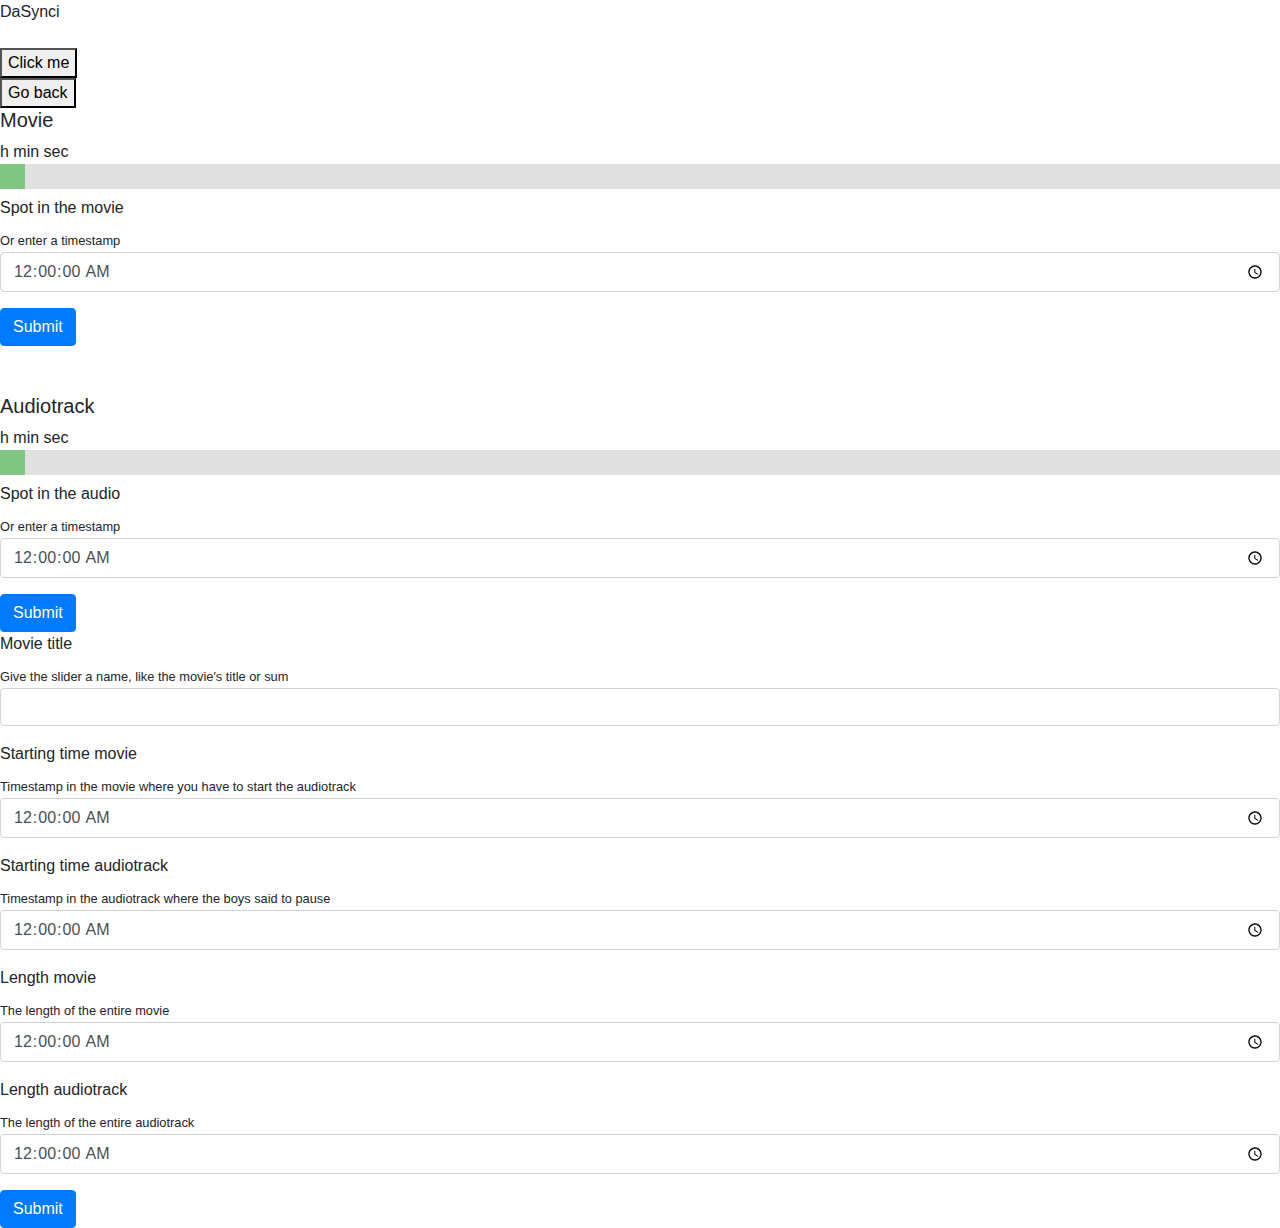
<file: home.html>
<!DOCTYPE html>
<html>
	<head>
		<script src="https://ajax.googleapis.com/ajax/libs/jquery/2.1.3/jquery.min.js"></script>

<link rel="stylesheet" href="https://maxcdn.bootstrapcdn.com/bootstrap/4.0.0/css/bootstrap.min.css"
			   integrity="sha384-Gn5384xqQ1aoWXA+058RXPxPg6fy4IWvTNh0E263XmFcJlSAwiGgFAW/dAiS6JXm" crossorigin="anonymous">
		 <link rel="stylesheet" href="stylesheet.css">
		 <link rel="shortcut icon" href="data:image/x-icon;," type="image/x-icon">

		<title> DaSynci </title>
	</head>
	<body>
		<div class="header">
		DaSynci
		</div>
		<br>
		<button onclick="test()">Click me</button>

		<div id="sliderContainer" class="hide">
			<button onclick="goBack()">Go back</button>
			<h5>Movie</h5>
  				<span id="movieHours"></span>h
				<span id="movieMinutes"></span>min
				<span id="movieSeconds"></span>sec

  					<input type="range" min="0" max="10000" value="0" class="slider"
		 			oninput="movieSlider()" onchange="movieSlider()" id="movieSlider">


			<form id="movieSpot" onsubmit="moviespot()">
   				 <div class="form-group">
					<label>Spot in the movie</label> <br>
					<small>Or enter a timestamp</small>
					<input name="movieSpot" value="00:00:00" id="moviespotForm" type="time" step="1" class="form-control"/>
				</div>
				<button type="submit" class="btn btn-primary">Submit</button>
			</form>

					<br><br>

			<h5>Audiotrack</h5>
  				<span id="audioHours"></span>h
				<span id="audioMinutes"></span>min
				<span id="audioSeconds"></span>sec

  					<input type="range" min="0" max="10000" value="0" class="slider"
		 			oninput="audioSlider()" onchange="audioSlider()" id="audioSlider">


			<form id="audioSpot" onsubmit="audiospot()">
   				 <div class="form-group">
					<label>Spot in the audio</label> <br>
					<small>Or enter a timestamp</small>
					<input name="audioSpot" value="00:00:00" id="audiospotForm" type="time" step="1" class="form-control"/>
				</div>
				<button type="submit" class="btn btn-primary">Submit</button>
			</form>

		</div>

		<div id="formContainer">
			<form id="timeForm" onsubmit="timeForm()" name="time" >
				<div class="form-group">
					<label>Movie title</label> <br>
					<small>Give the slider a name, like the movie's title or sum</small>
					<input name="title"  id="title" type="text" class="form-control"/>
				</div>
				<div class="form-group">
					<label>Starting time movie</label> <br>
					<small>Timestamp in the movie where you have to start the audiotrack</small>
					<input name="movieStart" value="00:00:00" id="movieStart" type="time" step="1" class="form-control"/>
				</div>
				<div class="form-group">
					<label>Starting time audiotrack</label><br>
					<small>Timestamp in the audiotrack where the boys said to pause </small>
					<input name="audioStart" value="00:00:00" id="audioStart" type="time" step="1" class="form-control"/>
				</div>

				<div class="form-group">
					<label>Length movie</label> <br>
					<small>The length of the entire movie </small>
					<input name="movieLength" value="00:00:00" id="movieLength" type="time" step="1" class="form-control"/>
				</div>

				<div class="form-group">
					<label>Length audiotrack</label> <br>
					<small>The length of the entire audiotrack </small>
					<input name="audioLength" value="00:00:00" id="audioLength" type="time" step="1" class="form-control"/>
				</div>

				<button type="submit" class="btn btn-primary">Submit</button>

			</form>
 		</div>

	</body>

	<script src="timeform.js"></script>
<script src="slider.js"></script>


</html>
</file>
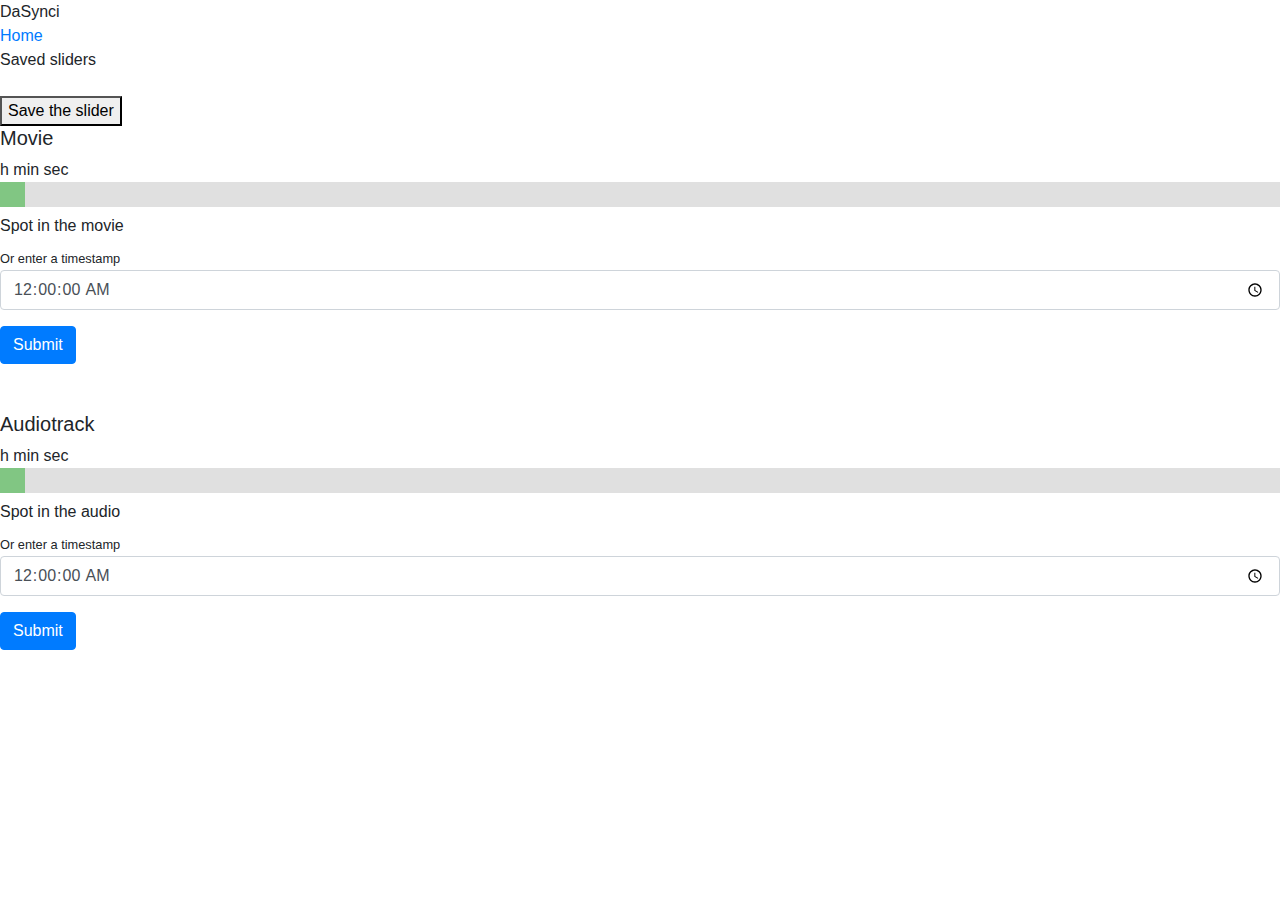
<file: sliders.html>
<!DOCTYPE html>
<html>
	<head>
		<meta content="text/html;charset=utf-8" http-equiv="Content-Type">
<meta content="utf-8" http-equiv="encoding">

		<script src="https://ajax.googleapis.com/ajax/libs/jquery/2.1.3/jquery.min.js"></script>

<link rel="stylesheet" href="https://maxcdn.bootstrapcdn.com/bootstrap/4.0.0/css/bootstrap.min.css"
			   integrity="sha384-Gn5384xqQ1aoWXA+058RXPxPg6fy4IWvTNh0E263XmFcJlSAwiGgFAW/dAiS6JXm" crossorigin="anonymous">
		 <link rel="stylesheet" href="stylesheet.css">
		 <link rel="shortcut icon" href="data:image/x-icon;," type="image/x-icon">

		<title> DaSynci </title>
	</head>
	<body>
		<div class="header">
		DaSynci
		</div>
 	<a href="home.html">Home</a>

        <br>

        <div id="sideNav">
			Saved sliders
		</div>

		<br>

    <div id="sliderContainer">
			<button onclick="saveSlider()">Save the slider</button>
			<h5>Movie</h5>
  				<span id="movieHours"></span>h
				<span id="movieMinutes"></span>min
				<span id="movieSeconds"></span>sec

  					<input type="range" min="0" max="10000" value="0" class="slider"
		 			oninput="movieSlider()" onchange="movieSlider()" id="movieSlider">


			<form id="movieSpot" onsubmit="moviespot()">
   				 <div class="form-group">
					<label>Spot in the movie</label> <br>
					<small>Or enter a timestamp</small>
					<input name="movieSpot" value="00:00:00" id="moviespotForm" type="time" step="1" class="form-control"/>
				</div>
				<button type="submit" class="btn btn-primary">Submit</button>
			</form>

					<br><br>

			<h5>Audiotrack</h5>
  				<span id="audioHours"></span>h
				<span id="audioMinutes"></span>min
				<span id="audioSeconds"></span>sec

  					<input type="range" min="0" max="10000" value="0" class="slider"
		 			oninput="audioSlider()" onchange="audioSlider()" id="audioSlider">


			<form id="audioSpot" onsubmit="audiospot()">
   				 <div class="form-group">
					<label>Spot in the audio</label> <br>
					<small>Or enter a timestamp</small>
					<input name="audioSpot" value="00:00:00" id="audiospotForm" type="time" step="1" class="form-control"/>
				</div>
				<button type="submit" class="btn btn-primary">Submit</button>
			</form>

		</div>

	</body>

	<script src="timeform.js"></script>
<script src="slider.js"></script>



</html>
</file>
<file: stylesheet.css>
.slidecontainer {
  width: 100%; /* Width of the outside container */
}

/* The slider itself */
.slider {
  -webkit-appearance: none;  /* Override default CSS styles */
  appearance: none;
  width: 100%; /* Full-width */
  height: 25px; /* Specified height */
  background: #d3d3d3; /* Grey background */
  outline: none; /* Remove outline */
  opacity: 0.7; /* Set transparency (for mouse-over effects on hover) */
  -webkit-transition: .2s; /* 0.2 seconds transition on hover */
  transition: opacity .2s;
}

/* Mouse-over effects */
.slider:hover {
  opacity: 1; /* Fully shown on mouse-over */
}

/* The slider handle (use -webkit- (Chrome, Opera, Safari, Edge) and -moz- (Firefox) to override default look) */
.slider::-webkit-slider-thumb {
  -webkit-appearance: none; /* Override default look */
  appearance: none;
  width: 25px; /* Set a specific slider handle width */
  height: 25px; /* Slider handle height */
  background: #4CAF50; /* Green background */
  cursor: pointer; /* Cursor on hover */
}

.slider::-moz-range-thumb {
  width: 25px; /* Set a specific slider handle width */
  height: 25px; /* Slider handle height */
  background: #4CAF50; /* Green background */
  cursor: pointer; /* Cursor on hover */
}
</file>
